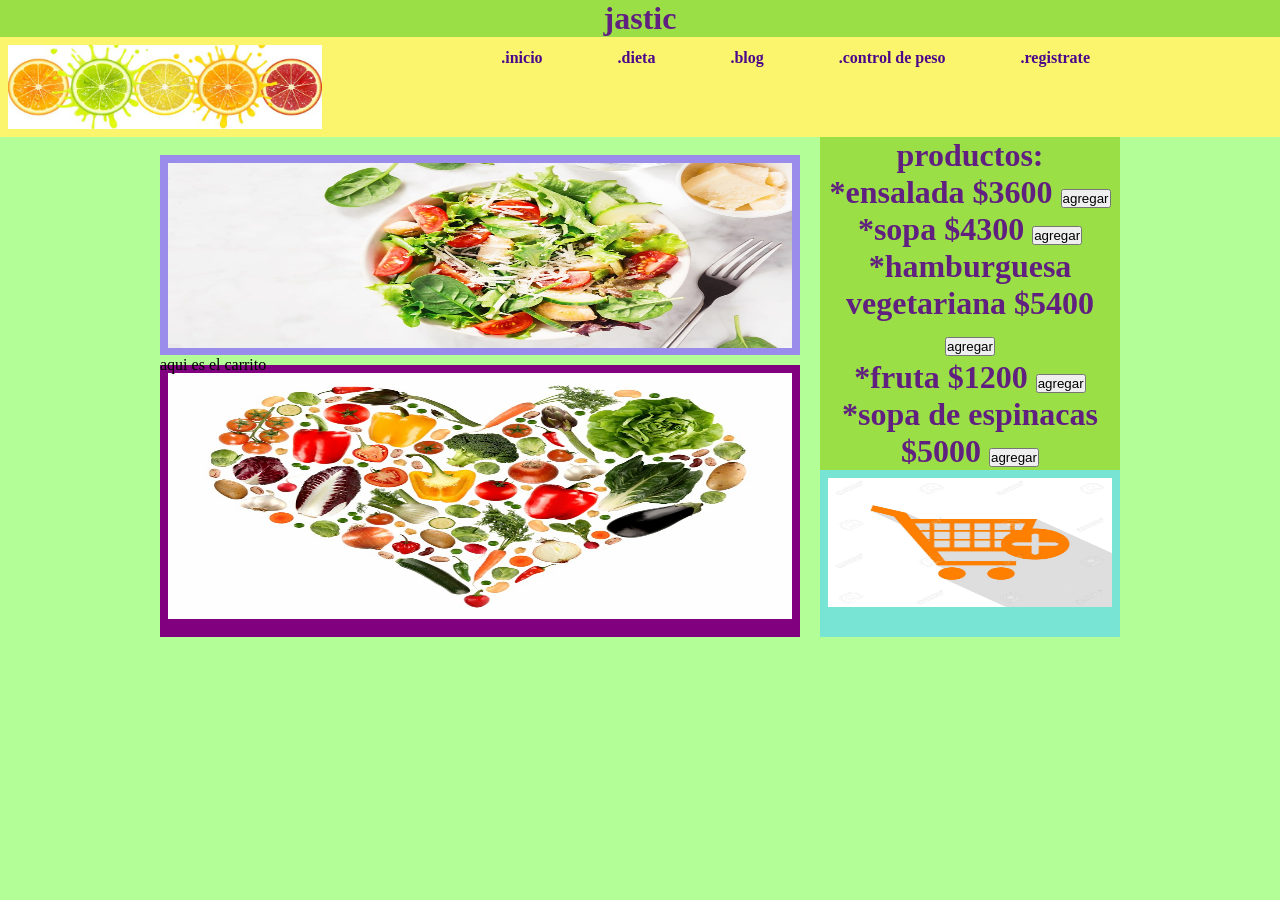
<file: mi proyecto final-brahian corrales/index.html>
<!DOCTYPE html>
<html lang="en">
<head>
   <title>jastic.com
   </title>
   <link rel="stylesheet" href="estilos/estilo.css.css">
   <script src="js/funcionalidades.js"></script>
 </head>
 <body>
 
  <header> 
  <h1>jastic</h1>
	    <img src="img/citrus3.jpg" alt="">
		<div id="prueba" class="menu">
		<nav>
		   <ul>
		     <li><a href="inicio.html">.inicio</a></li>
			 <li><a href="dieta.html">.dieta</a></li>
			 <li><a href="blog.html">.blog</a></li>
			 <li><a href="control de peso.html">.control de peso</a></li>
			 <li><a href="registrate.html">.registrate</a></li>
		   </ul>
		</nav>
		</div>
</header>
    <div id="general">
	    <div id="ofertas">
		<h1>productos: <br>
		*ensalada $3600 <input type="button" value="agregar" onclick="agregaralcarrito('ensalada', 3600);"><br>
		*sopa $4300 <input type="button" value="agregar" onclick="agregaralcarrito('sopa', 4300);"><br>
		*hamburguesa vegetariana $5400 <input type="button" value="agregar" onclick="agregaralcarrito('hamburguesa vegetariana', 5400);"><br>
		*fruta $1200 <input type="button" value="agregar" onclick="agregaralcarrito('fruta', 1200);"><br>
		*sopa de espinacas $5000 <input type="button" value="agregar" onclick="agregaralcarrito('sopa de espinacas', 5000);"></h1>
		<img id="yoimagen" src="img/carrito.jpg" alt="">
		</div>
		</br>
		<div id="novedades"><img id="tefaimagen" src="img/saudable2.jpg" alt="">
		aqui es el carrito
		</div>
		<div id="cuerpo"><img id="marianaimagen" src="img/corazon.jpg" alt="">
			
		</div>
</body>
</html>
</file>
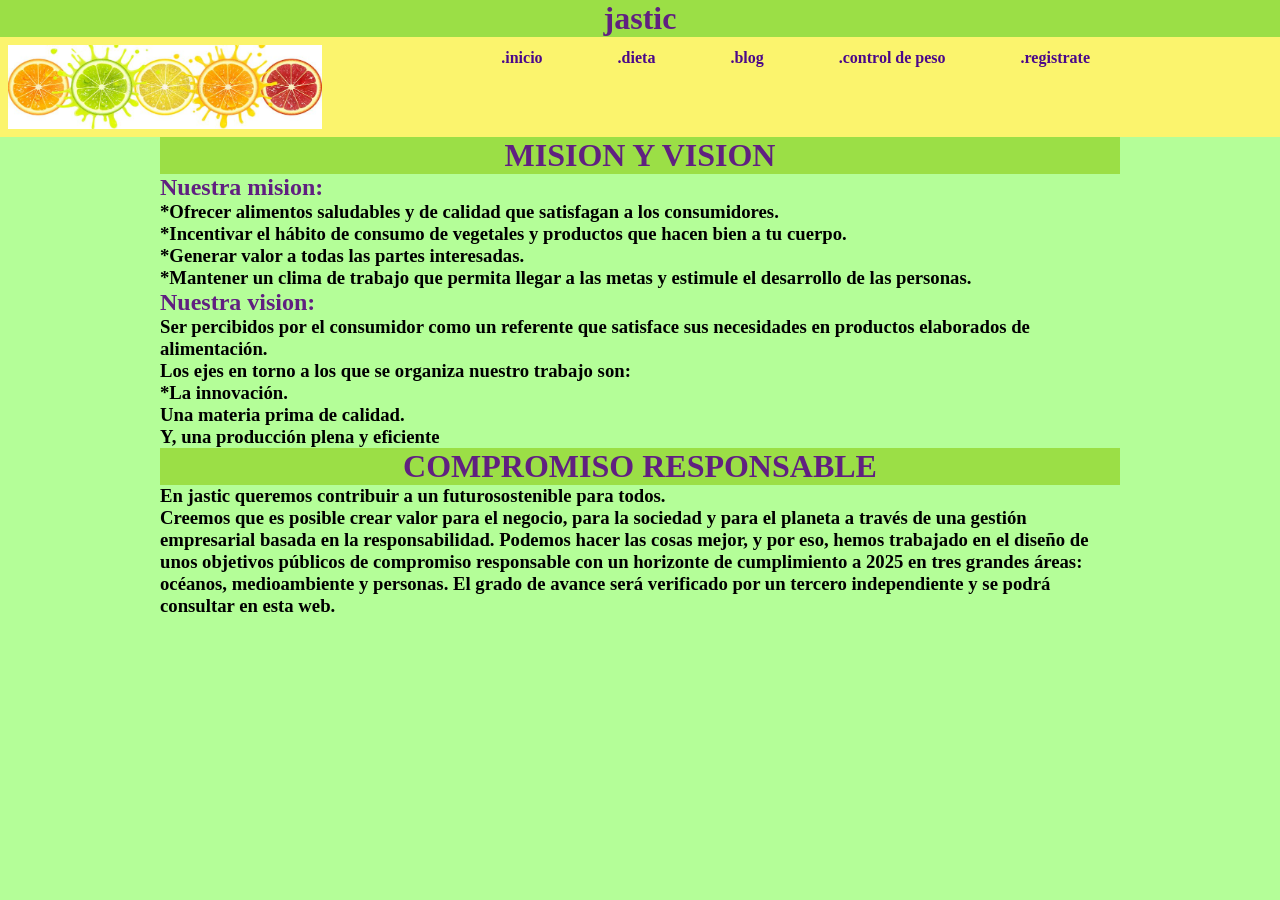
<file: mi proyecto final-brahian corrales/blog.html>
<!DOCTYPE html>
<html lang="en">
<head>
   <title>jastic.com/blog
   </title>
   <link rel="stylesheet" href="estilos/estilo.css.css">
 </head>
 <body>
 
  <header> 
  <h1>jastic</h1>
	    <img src="img/citrus3.jpg" alt="">
		<div id="prueba" class="menu">
		<nav>
		   <ul>
		     <li><a href="inicio.html">.inicio</a></li>
			 <li><a href="dieta.html">.dieta</a></li>
			 <li><a href="blog.html">.blog</a></li>
			 <li><a href="control de peso.html">.control de peso</a></li>
			 <li><a href="registrate.html">.registrate</a></li>
		   </ul>
		</nav>
		</div>
</header>
    <div id="general">
	   <h1>MISION Y VISION</h1>
	   <h2>Nuestra mision:</h2>
       <h3>*Ofrecer alimentos saludables y de calidad que satisfagan a los consumidores.</h3>
       <h3>*Incentivar el hábito de consumo de vegetales y productos que hacen bien a tu cuerpo.</h3>
       <h3>*Generar valor a todas las partes interesadas.</h3>
       <h3>*Mantener un clima de trabajo que permita llegar a las metas y estimule el desarrollo de las personas. </h3>  
	   <h2>Nuestra vision:</h2>
	   <h3>Ser percibidos por el consumidor como un referente que satisface 
	   sus necesidades en productos elaborados de alimentación.</h3>
       <h3>Los ejes en torno a los que se organiza nuestro trabajo son:</h3>
       <h3>*La innovación.</h3>
       <h3>Una materia prima de calidad.</h3>
       <h3>Y, una producción plena y eficiente</h3>
	   <h1>COMPROMISO RESPONSABLE</h1>
	   <h3>En jastic queremos contribuir a un futurosostenible para todos.</h3>
       <h3>Creemos que es posible crear valor para el negocio, para la sociedad y para el planeta
	   a través de una gestión empresarial basada en la responsabilidad.
       Podemos hacer las cosas mejor, y por eso, hemos trabajado en el diseño de unos objetivos públicos
	   de compromiso responsable con un horizonte de cumplimiento a 2025 en tres grandes áreas: océanos,
	   medioambiente y personas.
	   El grado de avance será verificado por un tercero independiente y se podrá consultar en esta web.</h3>
	</div>
</body>
</html>
</file>
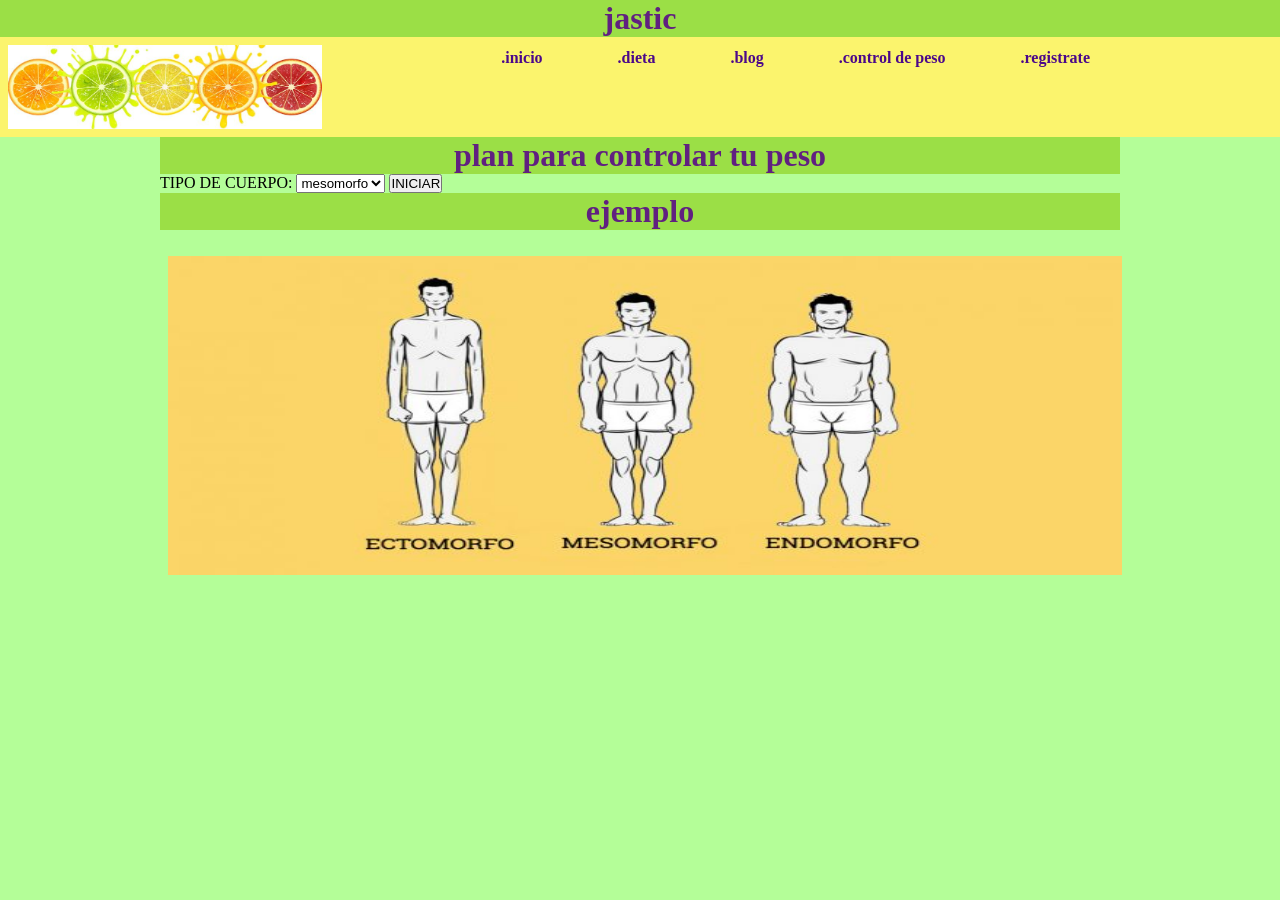
<file: mi proyecto final-brahian corrales/control de peso.html>
<!DOCTYPE html>
<html lang="en">
<head>
   <title>jastic.com/control de peso
   </title>
   <link rel="stylesheet" href="estilos/estilo.css.css">
 </head>
 <body>
 
  <header> 
  <h1>jastic</h1>
	    <img src="img/citrus3.jpg" alt="">
		<div id="prueba" class="menu">
		<nav>
		   <ul>
		     <li><a href="inicio.html">.inicio</a></li>
			 <li><a href="dieta.html">.dieta</a></li>
			 <li><a href="blog.html">.blog</a></li>
			 <li><a href="control de peso.html">.control de peso</a></li>
			 <li><a href="registrate.html">.registrate</a></li>
		   </ul>
		</nav>
		</div>
</header>
    <div id="general">
	<h1>plan para controlar tu peso</h1>
	    <label for="tippo de cuerpo"> TIPO DE CUERPO: 
	</label>
	<select name="cuerpo"id="cuerpo">
		<option
		value="mesomorfo">mesomorfo</option>
		<option
		value="ectomorfo">ectomorfo</option>
		<option
		value="endomorfo">endomorfo</option>
	</select>
	<button type="button"> INICIAR </button>
	<br>
	<h1>ejemplo</h1><br>
	<img id="stefaimagen" src="img/cuerpo.jpg" alt="">
	</div>
</body>
</html>
</file>
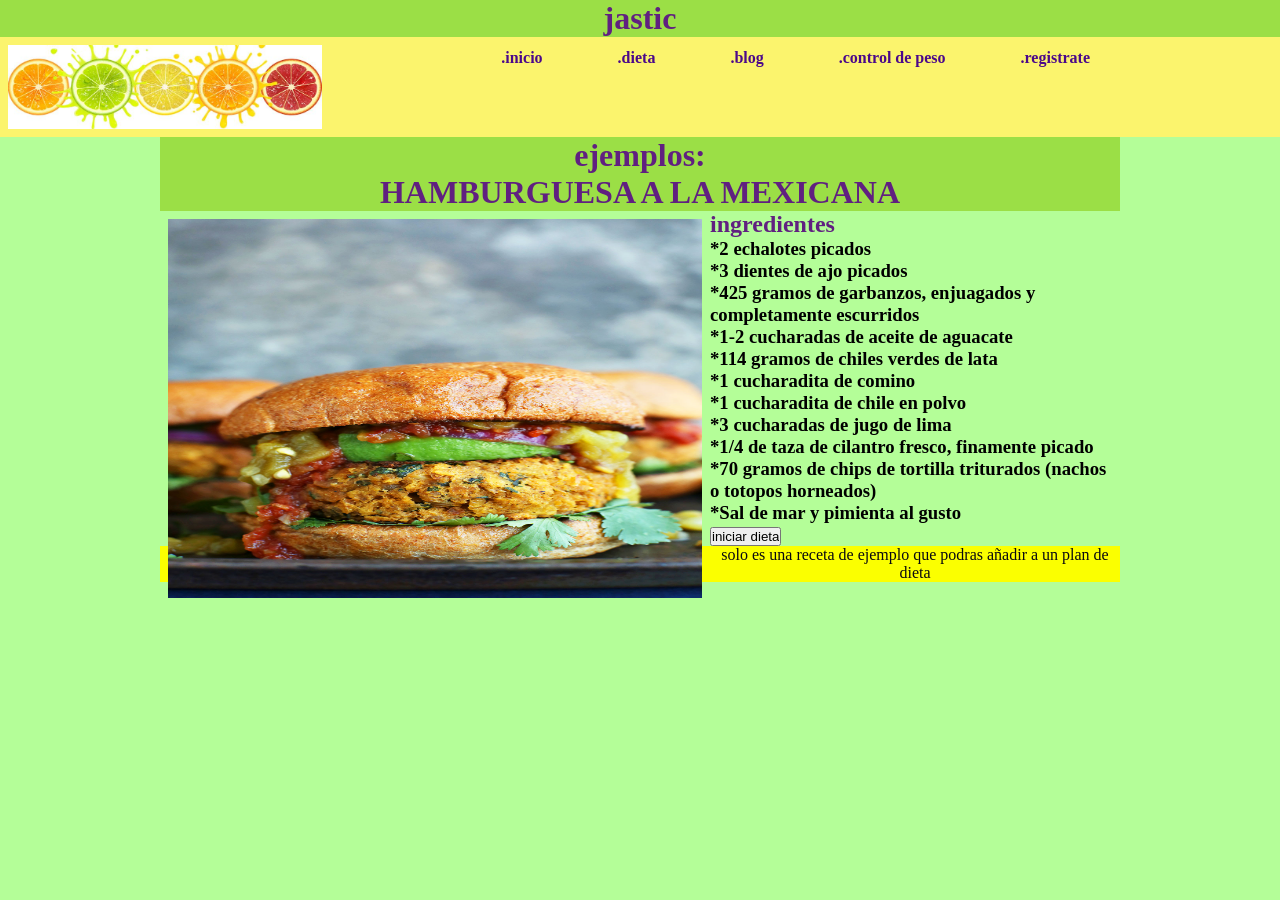
<file: mi proyecto final-brahian corrales/dieta.html>
<!DOCTYPE html>
<html lang="en">
<head>
   <title>jastic.com/dieta
   </title>
   <link rel="stylesheet" href="estilos/estilo.css.css">
 </head>
 <body>
 
  <header> 
  <h1>jastic</h1>
	    <img src="img/citrus3.jpg" alt="">
		<div id="prueba" class="menu">
		<nav>
		   <ul>
		     <li><a href="inicio.html">.inicio</a></li>
			 <li><a href="dieta.html">.dieta</a></li>
			 <li><a href="blog.html">.blog</a></li>
			 <li><a href="control de peso.html">.control de peso</a></li>
			 <li><a href="registrate.html">.registrate</a></li>
		   </ul>
		</nav>
		</div>
</header>
    <div id="general">
	    <h1> ejemplos:</h1>
		<h1>HAMBURGUESA A LA MEXICANA</h1>
		<img id="santiagoimagen" src="img/mexi.jpg" alt="">
		<h2>ingredientes</h2>
		<h3>*2 echalotes picados<br>
            *3 dientes de ajo picados<br>
			*425 gramos de garbanzos, enjuagados y completamente escurridos<br>
			*1-2 cucharadas de aceite de aguacate<br>
			*114 gramos de chiles verdes de lata<br>
			*1 cucharadita de comino<br>
			*1 cucharadita de chile en polvo<br>
			*3 cucharadas de jugo de lima<br>
			*1/4 de taza de cilantro fresco, finamente picado<br>
			*70 gramos de chips de tortilla triturados (nachos o totopos horneados)<br>
			*Sal de mar y pimienta al gusto<br>
			<input type="button" value="iniciar dieta"><br></h3>
			<p> solo es una receta de ejemplo que podras añadir a un plan de dieta</p>
			
	</div>
</body>
</html>
</file>
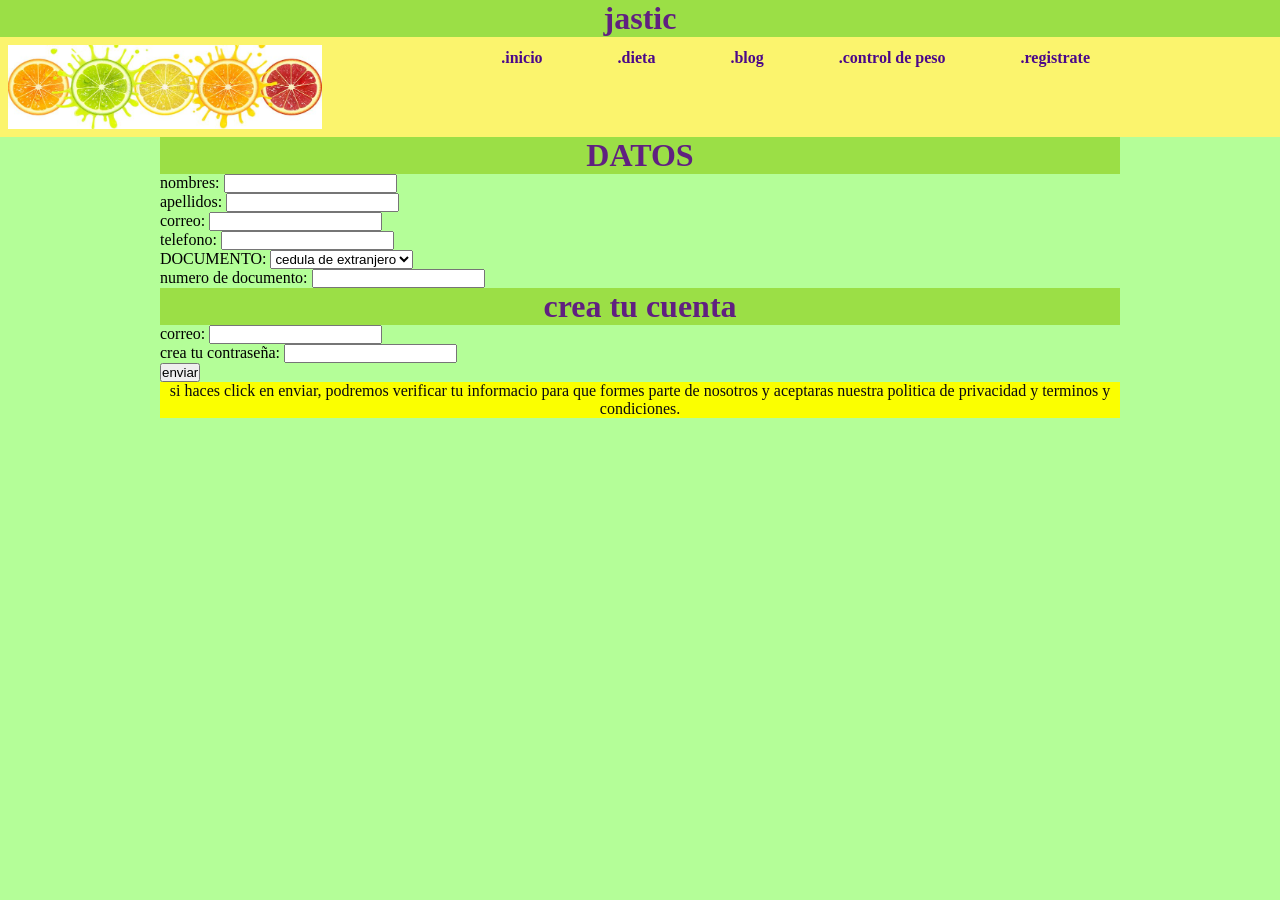
<file: mi proyecto final-brahian corrales/registrate.html>
<!DOCTYPE html>
<html lang="en">
<head>
<meta charset="UTF-8"/>
   <title>jastic.com/registrate
   </title>
   <link rel="stylesheet" href="estilos/estilo.css.css">
 </head>
 <body>
 
  <header> 
  <h1>jastic</h1>
	    <img src="img/citrus3.jpg" alt="">
		<div id="prueba" class="menu">
		<nav>
		   <ul>
		     <li><a href="inicio.html">.inicio</a></li>
			 <li><a href="dieta.html">.dieta</a></li>
			 <li><a href="blog.html">.blog</a></li>
			 <li><a href="control de peso.html">.control de peso</a></li>
			 <li><a href="registrate.html">.registrate</a></li>
		   </ul>
		</nav>
		</div>
</header>
    <div id="general">

	<h1>DATOS</h1>

<form action="/action_page.php">
nombres:   <input type="nombres" value=""><br>
apellidos: <input type="apellidos" value=""><br>
correo:    <input type="correo" value=""><br>
telefono:  <input type="telefono" value=""><br>
</form>

	
    <label for="documento"> DOCUMENTO: 
	</label>
	<select name="documento"id="documento">
		<option
		value="cedula de extranjero">cedula de extranjero</option>
		<option
		value="T.I">T.I</option>
		<option
		value="c.c.">c.c.</option>
		<option
		value="pasaporte">pasaporte</option>
		<option
		value="otro">otro</option>
	</select> <br>
numero de documento: <input type="numero de documento" value="">
<h1>crea tu cuenta</h1>
correo:  <input type="email" value=""><br>
crea tu contraseña:  <input type="contaseña" value=""><br>
	<input type="button" value="enviar">
	<p>si haces click en enviar, podremos verificar tu informacio para que formes parte de
nosotros y aceptaras nuestra politica de privacidad y terminos y condiciones.</p>
 
	</div>
</body>
</html>
</file>
<file: mi proyecto final-brahian corrales/estilos/estilo.css.css>
*{
	padding:0px;
	margin:0px;
	box-sizing: border-box;
}

h1{
	font-family: 'Impact';
	background-color:#9BDF46 ;
	text-align: center;
	color: #602080;
}

h2{
	font-family: 'Impact';
	text-align: left;
	color: #602080;
}
	
body{
	background:#B4FE98;
	font-family:'calibri';
}

header{
	background:#FBF46D;
	width:100%;
	clear:both;
	content:' ';
	display:table;
}

.menu{
	width:900px;
    margin:0 auto;
}

img{
	width:330px;
	height:100px;
	float: left;
	padding:8px;
	
}
#santiagoimagen{
	width:550px;
	height:395px;
	float:auto;
	padding:8px;	
}
#tefaimagen{
	width:640px;
	height:201px;
	float:auto;
	padding:8px;
}
#marianaimagen{
	width:640px;
	height:262px;
	float:auto;
	padding:8px;
}
#stefaimagen{
	width:970px;
	height:335px;
	float:auto;
	padding:8px;
}
#yoimagen{
	width:300px;
	height:145px;
	float:auto;
	padding:8px;
}

nav{
	float:right;
}

nav ul li {
	list-style: none;
	margin-left: 75px;
	padding: 12px 0;
	float: left;
}

nav ul li a {
	text-decoration: none;
	color: #4B088A;
	font-weight: bold;
}

nav ul li a::before {
	display: block;	
	content: '';
	width: 0%;
	background: #444;
	height: 5px;
	top: 0;
	position: absolute;
	transition: width 5s;
}
	
nav ul li a:hover: :before {
	width: 100%;
} 

*{
	margin:0px;
	padding:0px;
}

div#general{
	margin: auto;
	margin-top:0px;
	width:960px;
	height:500px;
	background-color:#B4FE98;
}

div#ofertas{
	float:right;   
	width:300px;
	height:500px;
	background-color: #77E4D4;
	color: #3E065F;
	font-family: 'impact';
}

div#novedades{
	width:640px;
	height:200px;
	background-color:#998CEB;
}

div#cuerpo{
	margin-top:10px;
	width:640px;
	height:272px;
	background-color:purple;
	color: white;
} 

p {
	color:#090910;
	font-family: 'Impact';
	background-color:#FBFF00;
	text-align: center;
}
</file>
